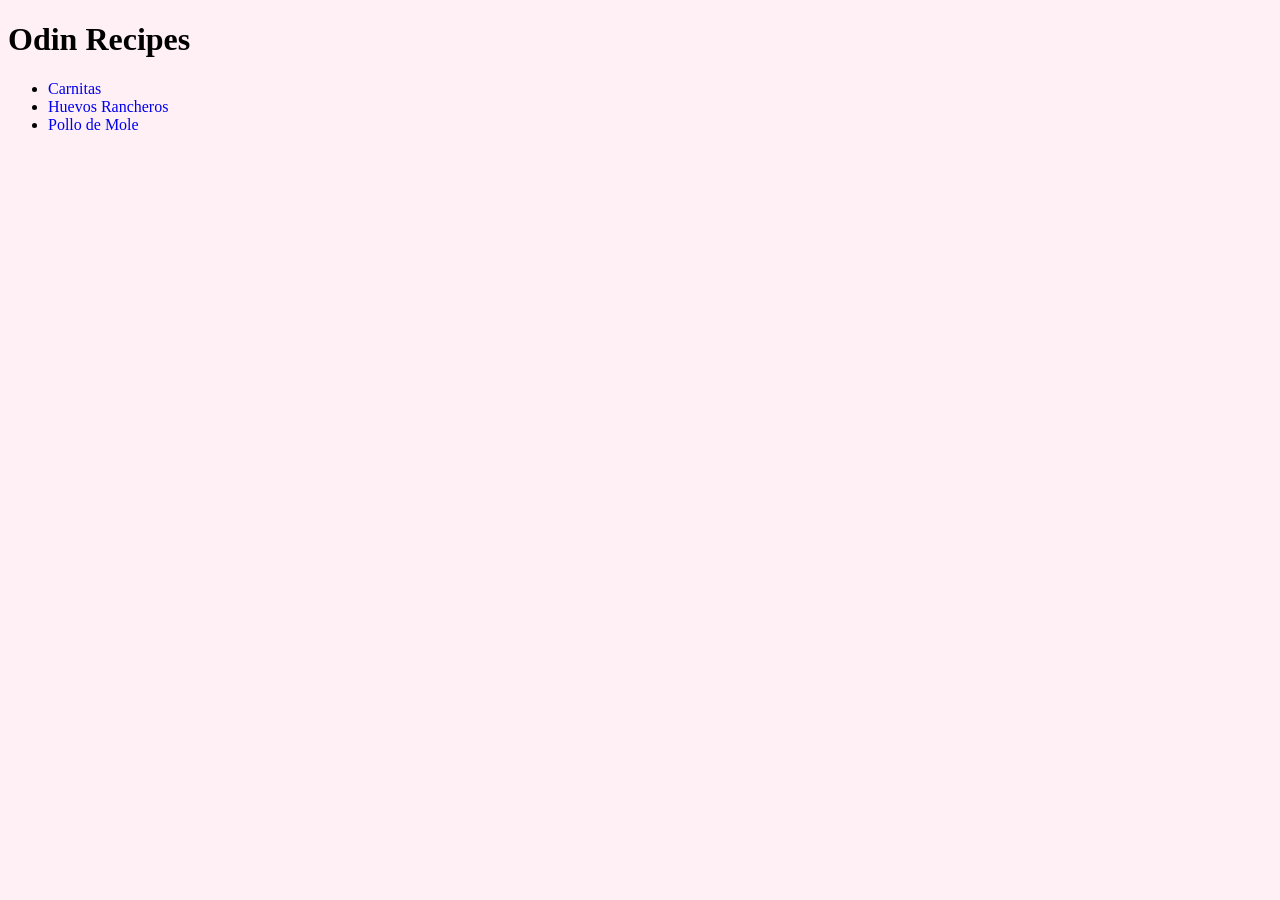
<file: index.html>
<!DOCTYPE html>
<html lang="en">
<head>
    <meta charset="UTF-8">
    <meta name="viewport" content="width=device-width, initial-scale=1.0">
    <title>Document</title>
    <link rel="stylesheet" href="style.css">
</head>
<body>
    <h1>Odin Recipes</h1>
     <ul>
    <li><a class = "Link" href="recipes/carnitas.html">Carnitas</a></li>
    <li><a class = "Link"href="recipes/huevos_rancheros.html">Huevos Rancheros</a></li>
    <li><a class = "Link" href="recipes/pollo_de_mole.html">Pollo de Mole</a></li>
  </ul>

</body>
</html>
</file>
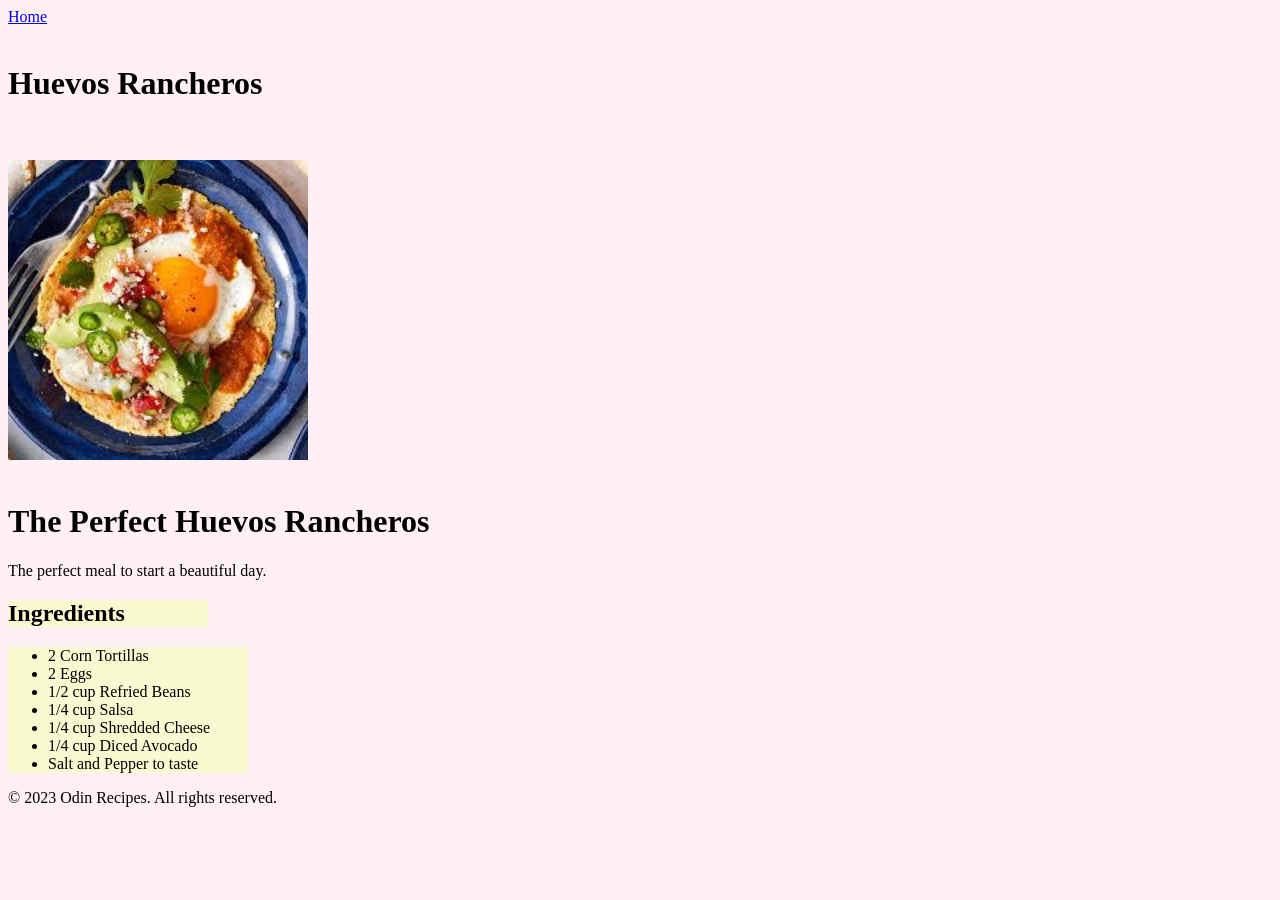
<file: recipes/huevos_rancheros.html>
<!DOCTYPE html>
<html lang="en">

<head>
    <meta charset="UTF-8">
    <meta name="viewport" content="width=device-width, initial-scale=1.0">
    <title>Document</title>
    <link rel="stylesheet" href="../style.css">
</head>

<body>
    <a href="../index.html">Home</a>
    <br>
    <br>
    <h1>Huevos Rancheros</h1>
    <br>
    <br>
    <img src="[data-uri]"
        alt="Huevos Rancheros Diliciosos" width="300" height="300">
    <br>
    <br>
    <h1>The Perfect Huevos Rancheros</h1>
    </p>
    <p>The perfect meal to start a beautiful day.</p>
    <h2 class="Ingredients">Ingredients</h2>
    <ul class="Ingredients">
        <li>2 Corn Tortillas</li>
        <li>2 Eggs</li>
        <li>1/2 cup Refried Beans</li>
        <li>1/4 cup Salsa</li>
        <li>1/4 cup Shredded Cheese</li>
        <li>1/4 cup Diced Avocado</li>
        <li>Salt and Pepper to taste</li>
    </ul>
</body>
<footer>
    <p>&copy; 2023 Odin Recipes. All rights reserved.</p>
</footer>

</html>
</file>
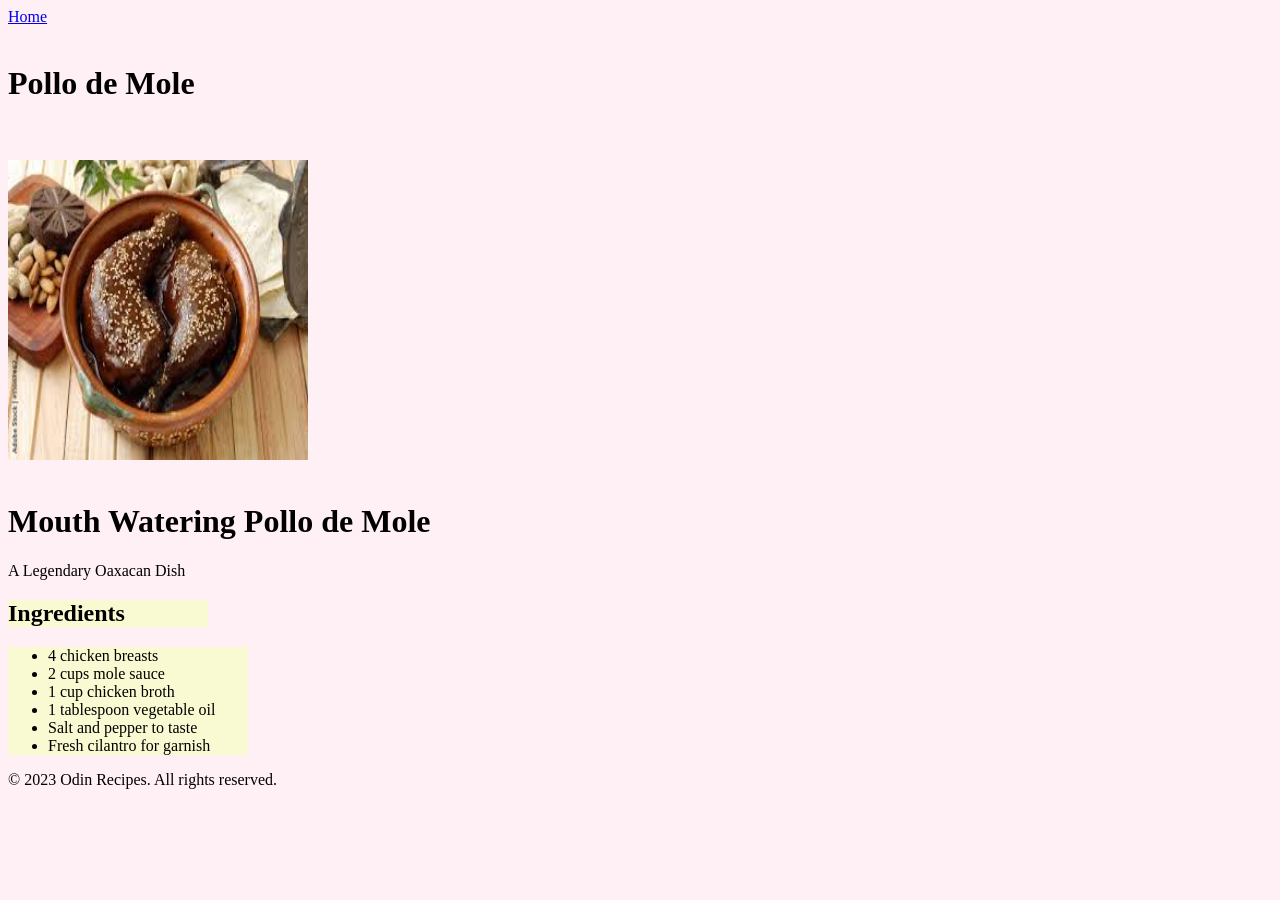
<file: recipes/pollo_de_mole.html>
<!DOCTYPE html>
<html lang="en">

<head>
    <meta charset="UTF-8">
    <meta name="viewport" content="width=device-width, initial-scale=1.0">
    <title>Document</title>
    <link rel="stylesheet" href="../style.css">
</head>

<body>
    <a href="../index.html">Home</a>
    <br>
    <br>
    <h1>Pollo de Mole</h1>
    <br>
    <br>
    <img src="[data-uri]"
        alt="Pollo de Mole Dish" width="300" height="300">
    <br>
    <br>
    <h1>Mouth Watering Pollo de Mole</h1>
    </p>
    <p>A Legendary Oaxacan Dish</p>
    <h2 class="Ingredients">Ingredients</h2>
    <ul class="Ingredients">
        <li>4 chicken breasts</li>
        <li>2 cups mole sauce</li>
        <li>1 cup chicken broth</li>
        <li>1 tablespoon vegetable oil</li>
        <li>Salt and pepper to taste</li>
        <li>Fresh cilantro for garnish</li>
    </ul>
</body>
<footer>
    <p>&copy; 2023 Odin Recipes. All rights reserved.</p>
</footer>

</html>
</file>
<file: style.css>
body {
    background-color: lavenderblush
}

.Link {
    text-decoration: none;
}

.Carnitas {
    background-color: lightpink;
    width: 130px;
}

.Ingredients {
    background-color: lightgoldenrodyellow;
    width: 200px;
}
</file>
